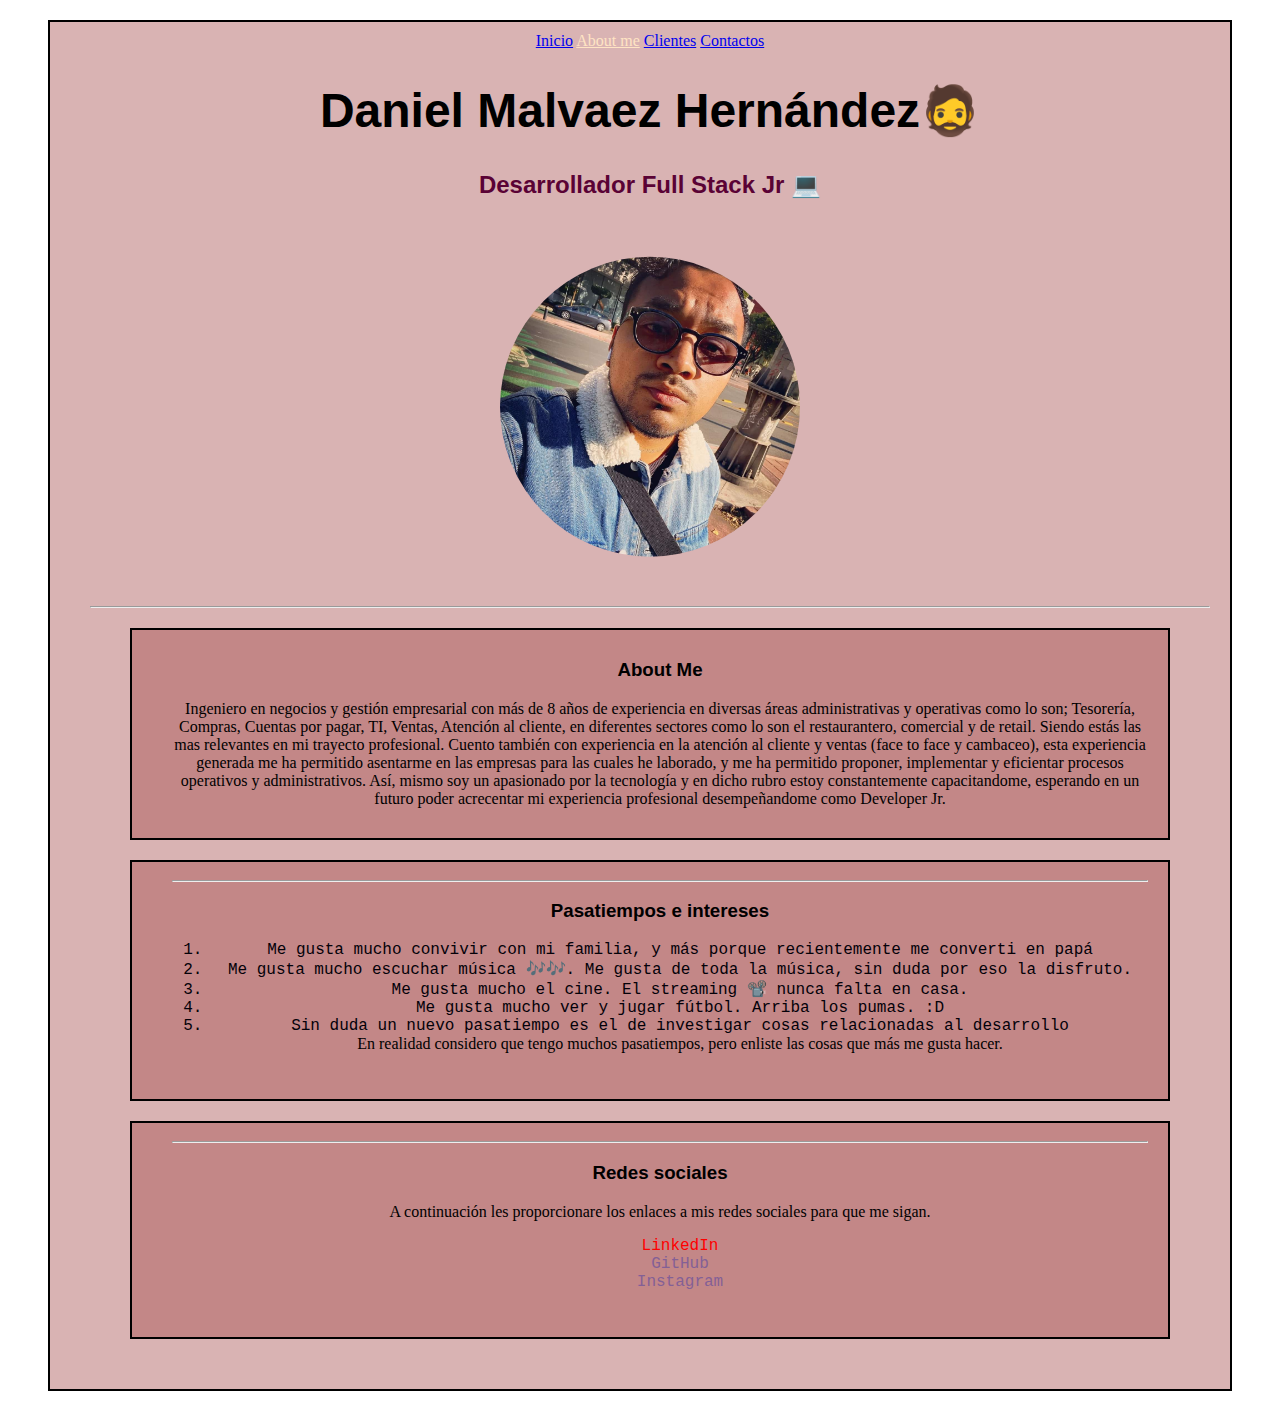
<file: About me.html>
<!DOCTYPE html>
<html lang="en">
<head>
    <meta charset="UTF-8">
    <meta name="viewport" content="width=device-width, initial-scale=1.0">
    <title>About me</title>
    <link rel="stylesheet" href="style/styles.css">    
</head>
<body>

    <div class="main-cointeiner"> 

    <nav>
        <a href="../Inicio.html">Inicio</a>
        <a href="">About me</a>
        <a href="../Clientes.html">Clientes</a>
        <a href="../Contactos.html">Contactos</a>
    </nav> 

    <h1>Daniel Malvaez Hernández🧔</h1>
    <h2>Desarrollador Full Stack Jr 💻</h2>
    <img src="Imagenes/Daniel.jpg" class="foto" alt="Foto de Daniel">

    <hr>
    <div>
    <h3>About Me</h3>
<p1>Ingeniero en negocios y gestión empresarial con más de 8 años de experiencia en diversas áreas administrativas y operativas como lo son; Tesorería, Compras, Cuentas por pagar, TI, Ventas, Atención al cliente, en diferentes sectores como lo son el restaurantero, comercial y de retail. Siendo estás las mas relevantes en mi trayecto profesional.
    Cuento también con experiencia en la atención al cliente y ventas (face to face y cambaceo), esta experiencia generada me ha permitido asentarme en las empresas para las cuales he laborado, y me ha permitido proponer, implementar y eficientar procesos operativos y administrativos.
    Así, mismo soy un apasionado por la tecnología y en dicho rubro estoy constantemente capacitandome, esperando en un futuro poder acrecentar mi experiencia profesional desempeñandome como Developer Jr.</p1>
</div>

<div>
<hr>
<h3>Pasatiempos e intereses</h3>
<ol>
    <li>Me gusta mucho convivir con mi familia, y más porque recientemente me converti en papá</li>
    <li>Me gusta mucho escuchar música 🎶🎶. Me gusta de toda la música, sin duda por eso la disfruto.</li>
    <li>Me gusta mucho el cine. El streaming 📽️ nunca falta en casa.</li>
    <li>Me gusta mucho ver y jugar fútbol. Arriba los pumas. :D</li>
    <li>Sin duda un nuevo pasatiempo es el de investigar cosas relacionadas al desarrollo</li>
    <p2>En realidad considero que tengo muchos pasatiempos, pero enliste las cosas que más me gusta hacer.</p2>   
</ol>
</div>

<div>
<hr>
<h3>Redes sociales</h3>
<p3>A continuación les proporcionare los enlaces a mis redes sociales para que me sigan.</p3>

<ul id="u-list">
<li>
    <a id="red-link" class="links red" href="https://www.linkedin.com/in/danielmalvaezh-" target="_blank">LinkedIn </a>
</li>
<li>
    <a class="links" href="https://github.com/malvaez26" target="_blank">GitHub</a>
</li>
<li>
    <a class="links" href="https://www.instagram.com/" target="_blank">Instagram</a>
</li>
</ul>
</div>

</div>
    
</body>
</html>
</file>
<file: style/styles.css>
h1{
    color:rgb(0, 0, 0);
    font-family: Arial, Helvetica, sans-serif;
}

p{
    color:rgb(235, 239, 241);
    font-family:Arial, Helvetica, sans-serif
}
h2{
    color:rgb(90, 2, 53);
    font-family: Arial, Helvetica, sans-serif;
}

p{
    color:rgb(235, 239, 241);
    font-family:Arial, Helvetica, sans-serif
}

h3{ 
    color:rgb(1, 10, 9);
    font-family: Arial, Helvetica, sans-serif; 
}

h4{ 
    color:rgb(20, 21, 21);
    font-family: Arial, Helvetica, sans-serif; 
}

h5{ 
    color:rgb(2, 2, 2);
    font-family: cursive, sans-serif;
    font-size: 2em;
}

p{
    color:rgb(10, 12, 13);
    font-family:Arial, Helvetica, sans-serif;
}

li{
    color: rgb(4, 1, 9);
    font-family: 'Courier New', Courier, monospace;
}

body {

background-image: url("https://i0.wp.com/www.csscodelab.com/wp-content/uploads/2020/03/css-background-image-linear-gradient.png?fit=1048%2C670&ssl=1");
background-repeat: no-repeat;
background-size: 500% 500vh;
text-align: center;
}

div{
    background-color: #a74e4e6d;
    padding: 10px 20px 30px 40px;
    border: 2px solid black;
    margin: 20px 40px;
}

.portada {
    width: 100; height: 400;
}

.foto {
    width: 300px;
    clip-path: circle();
}

h3{
    color: #000000;
}

h1{
    font-size: 3em;
}

a:hover{
    color: #ebe76c;
    text-decoration: overline;
    font-size: 1.5em;
    border: 2px dotted black;
}

a:visited{
    color: bisque;
}

img:hover{
    border-radius: 50px;
    transform: scale(1.1);
    transition: o.5s;
}

.main-container {
    background-color: #ebe76c;
    width: 100%;
    height: 100%;
    overflow: hidden;

}

.links{
    color: #836096;
    text-decoration: none;
}

#u-list{
    list-style-type: none;
}

.red{
    color: red;
}

#red{
    text-decoration: overline;
}
</file>
